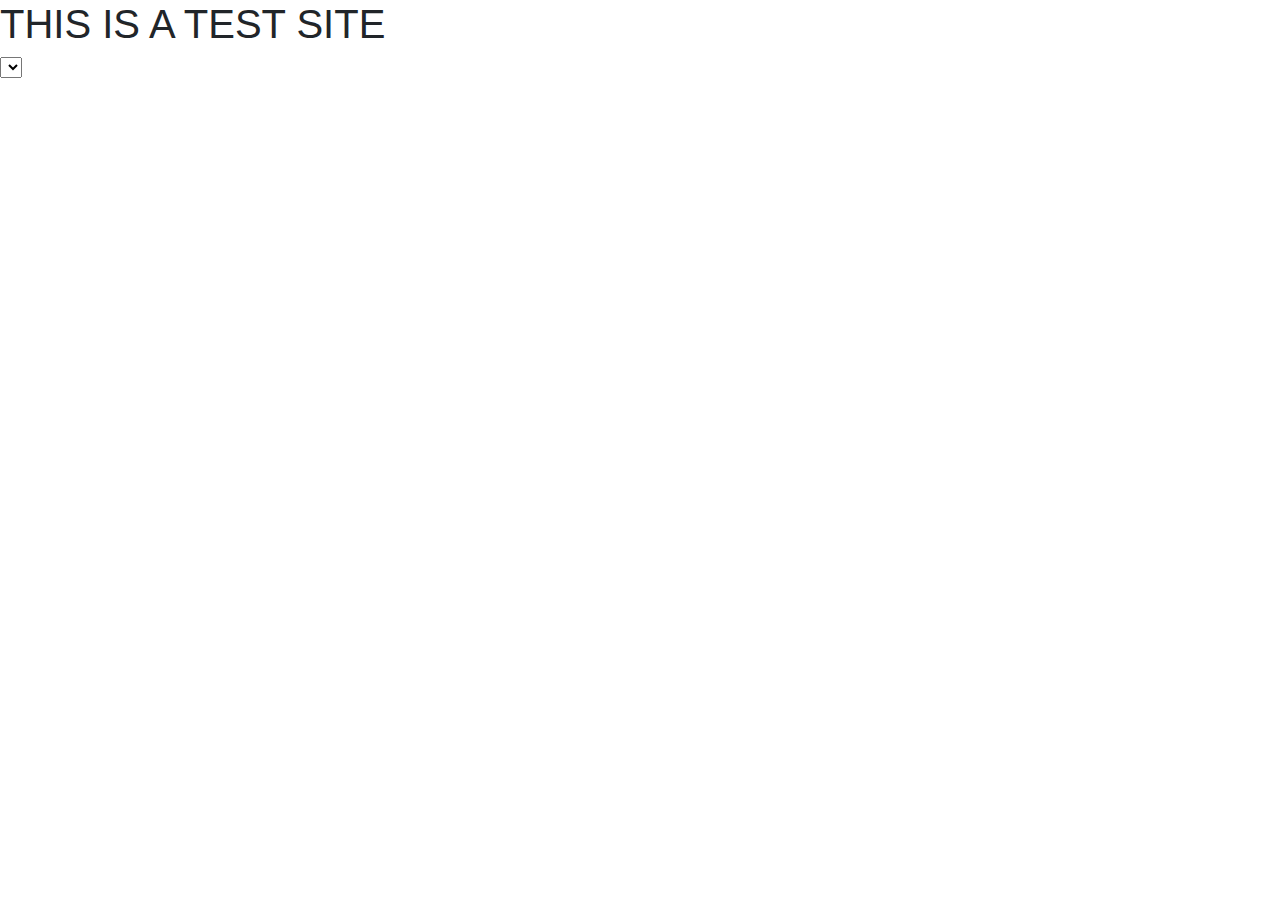
<file: PROJECT_TWO/application/templates/index.html>
<!DOCTYPE html>
<html>

<head>
  <meta charset="utf-8">
  <title>Australian Energy</title>
  <meta name="viewport" content="width=device-width, initial-scale=1">
  <link rel="stylesheet" href="https://stackpath.bootstrapcdn.com/bootstrap/4.3.1/css/bootstrap.min.css">
  <link href="https://fonts.googleapis.com/css?family=Ubuntu" rel="stylesheet">
</head>

<body>
   <div class = "dbtest">
      <h1>THIS IS A TEST SITE</h1>
   </div>
   <div>
      <select id="selDataset"></select>
   </div>
   
   <script src="https://d3js.org/d3.v7.min.js"></script>
   <script src="../static/app.js"></script>
   <script src="https://cdn.plot.ly/plotly-latest.min.js"></script>
   <div id="line"></div>
</body>
</html>
</file>
